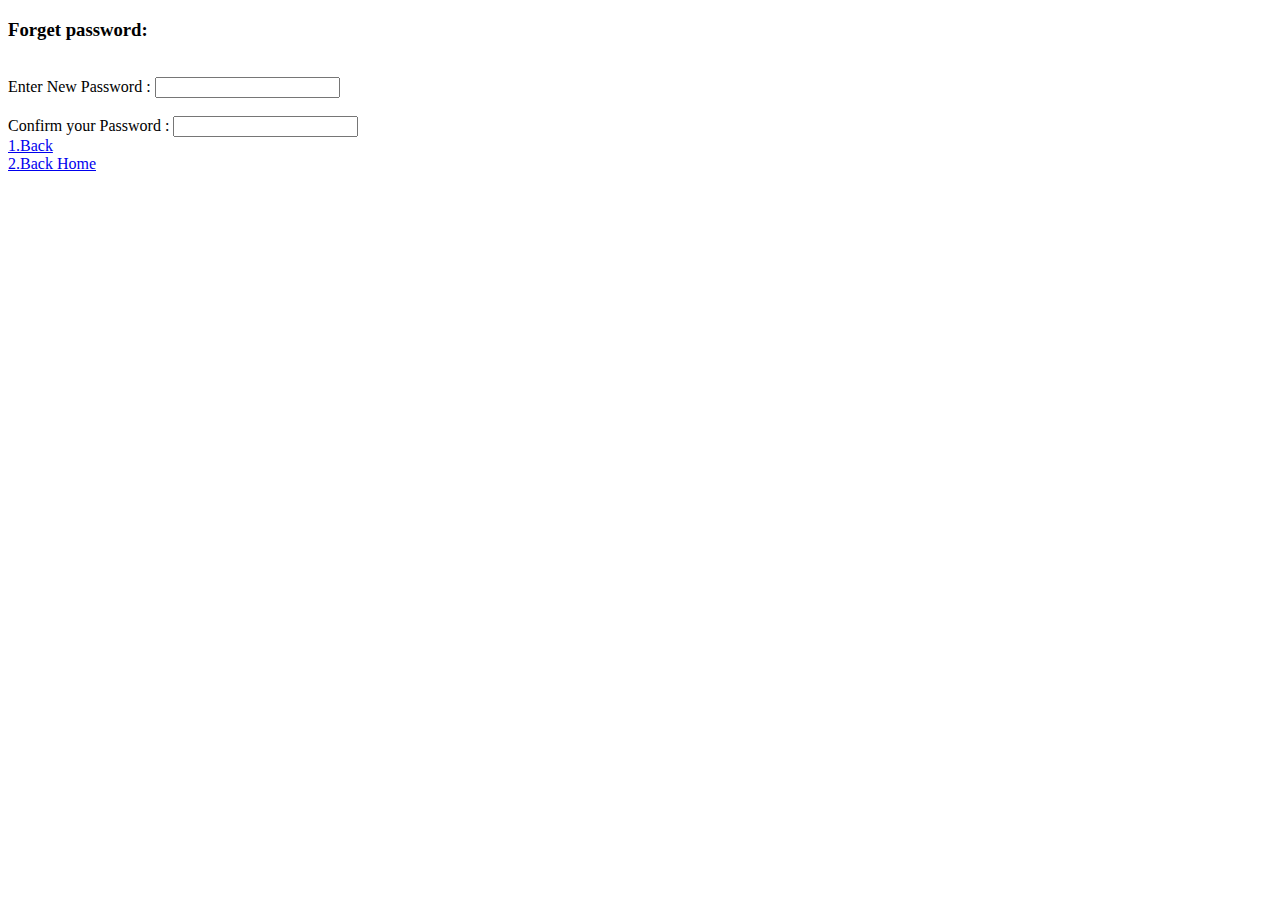
<file: index2.html>
<!DOCTYPE html>
<html lang="en">
<head>
 <title>Document</title>
</head>
<body>
    <h3>Forget password:</h3>
    <br>
    <a href="index.html"></a>
        <label>Enter New Password :</label>
        <input type="password" required>
        <br>
        <br>
        <label>Confirm your Password :</label>
        <input type="password" required>
        <br>
        <a href="index3.html">1.Back</a>
        <br>
        <a href="index.html">2.Back Home</a>
</body>
</html>
</file>
